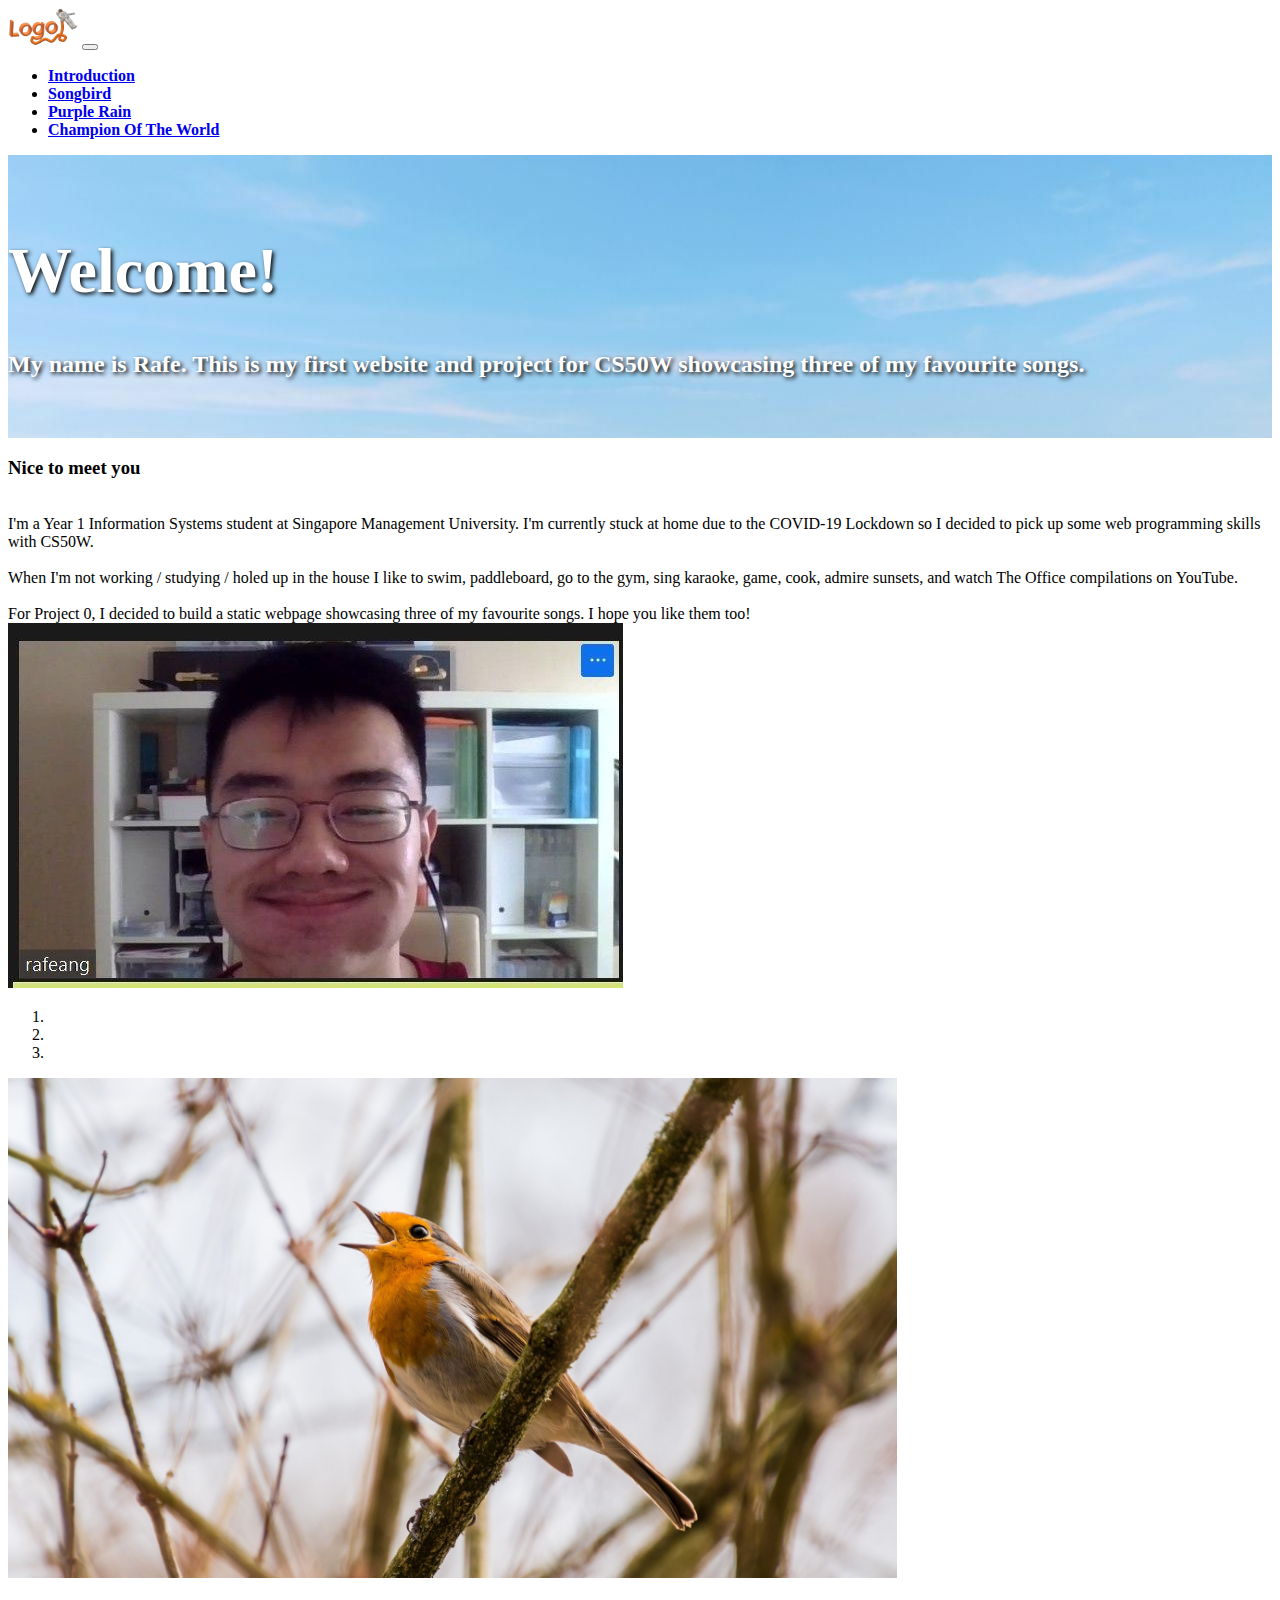
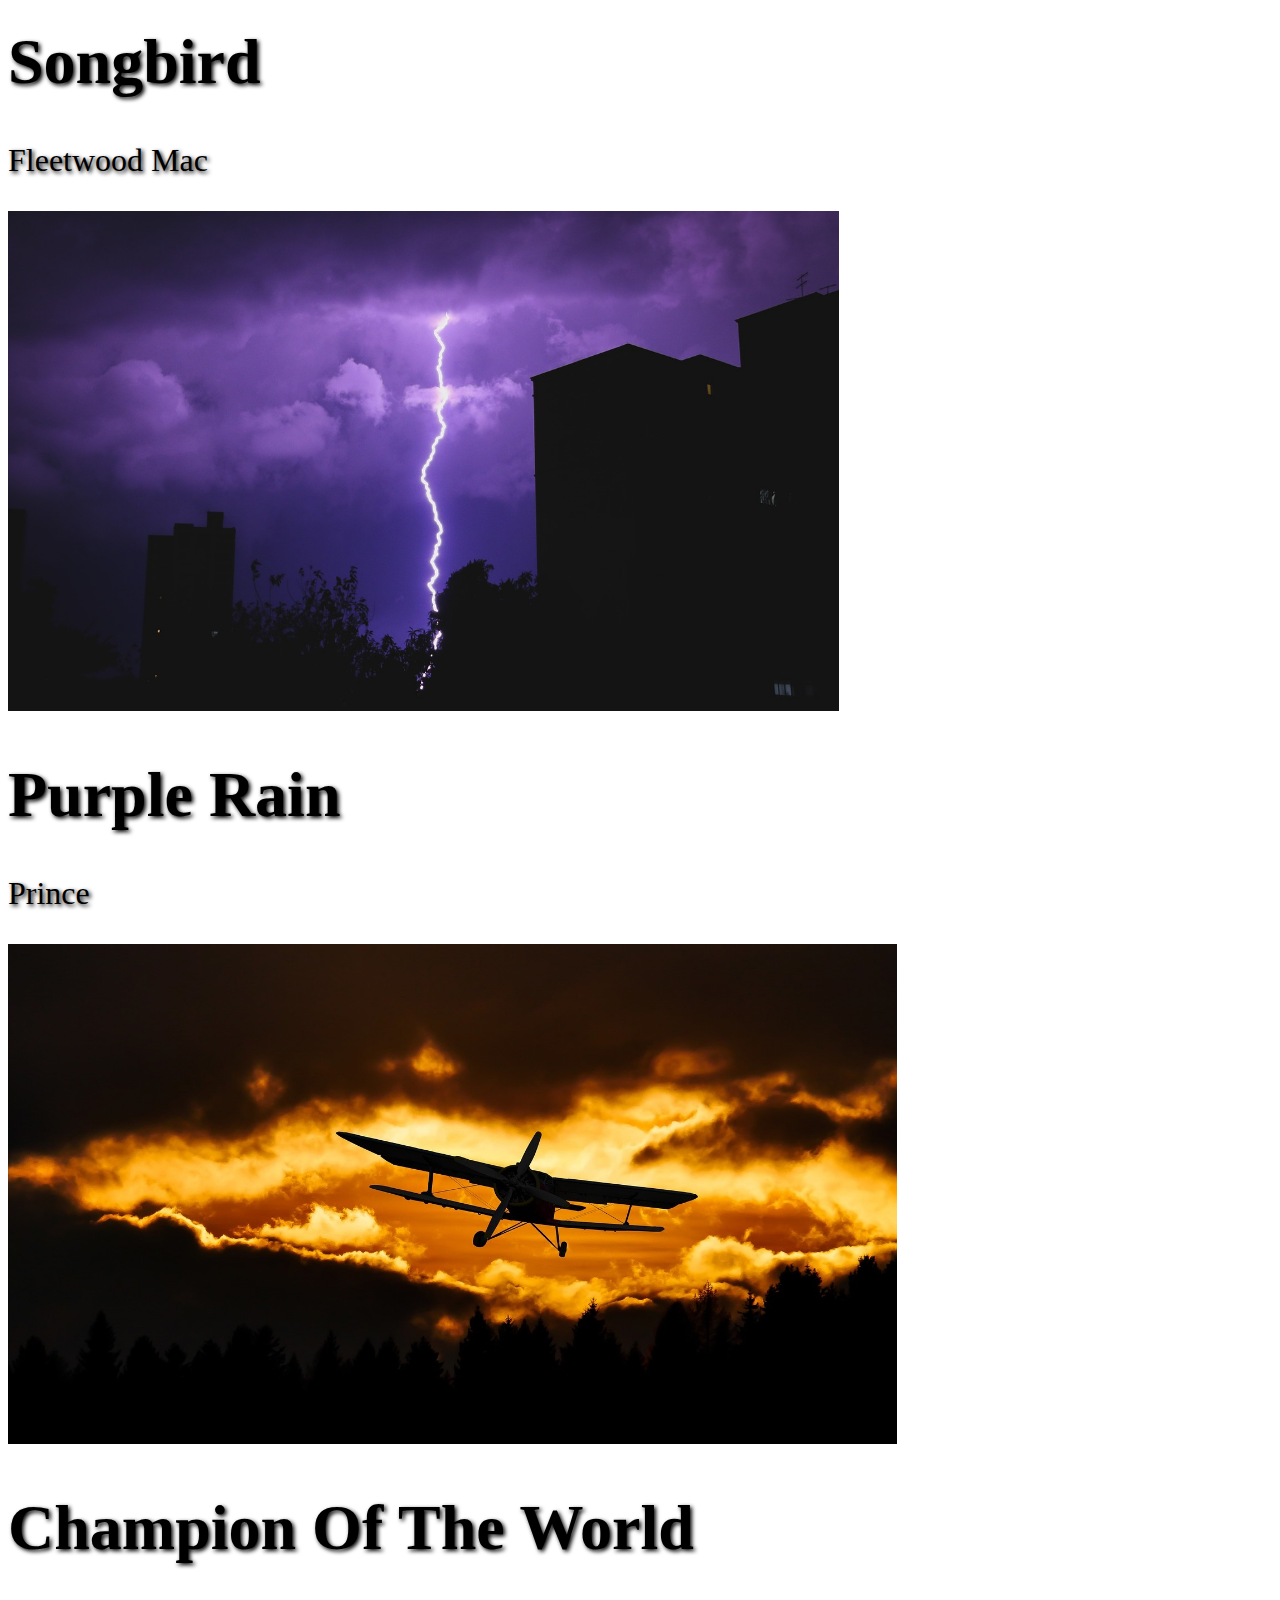
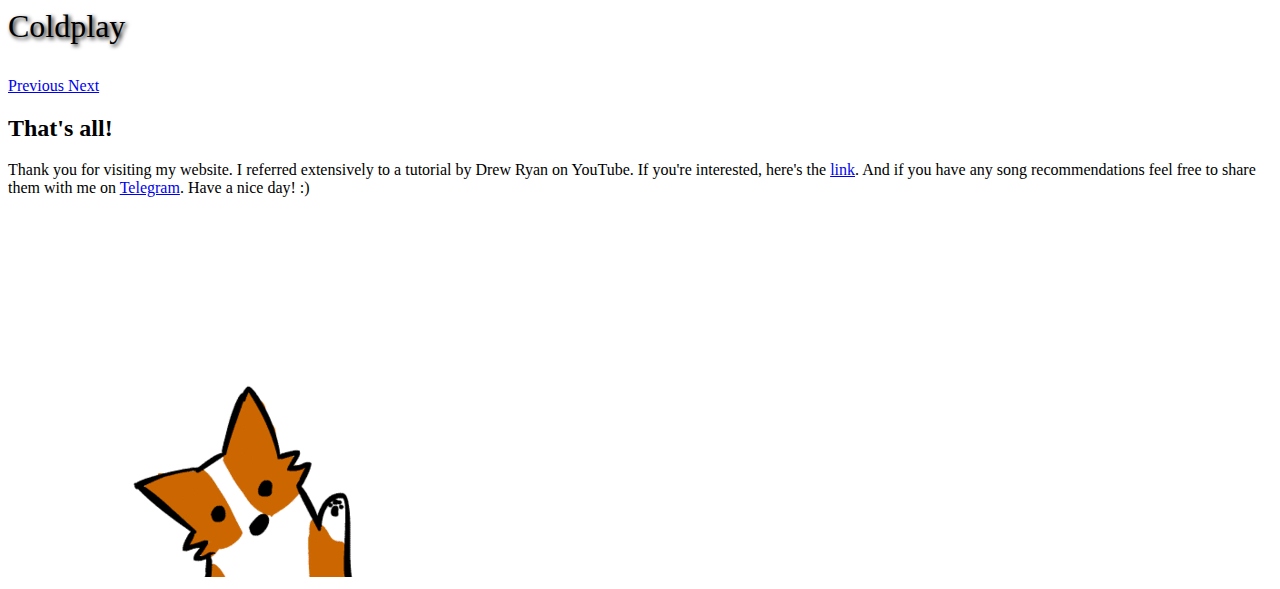
<file: index.html>
<!DOCTYPE html>
<html>
    <head>
        <title>My Favourite Songs</title>
        <link rel="stylesheet" href="https://stackpath.bootstrapcdn.com/bootstrap/4.1.1/css/bootstrap.min.css" integrity="sha384-WskhaSGFgHYWDcbwN70/dfYBj47jz9qbsMId/iRN3ewGhXQFZCSftd1LZCfmhktB" crossorigin="anonymous">
        <link rel="stylesheet" href="style.css">
        <meta name = "viewport" content = "width-device-width, initial-scale =1">
        <script src="https://code.jquery.com/jquery-3.2.1.slim.min.js" integrity="sha384-KJ3o2DKtIkvYIK3UENzmM7KCkRr/rE9/Qpg6aAZGJwFDMVNA/GpGFF93hXpG5KkN" crossorigin="anonymous"></script>
        <script src="https://cdnjs.cloudflare.com/ajax/libs/popper.js/1.12.9/umd/popper.min.js" integrity="sha384-ApNbgh9B+Y1QKtv3Rn7W3mgPxhU9K/ScQsAP7hUibX39j7fakFPskvXusvfa0b4Q" crossorigin="anonymous"></script>
        <script src="https://maxcdn.bootstrapcdn.com/bootstrap/4.0.0/js/bootstrap.min.js" integrity="sha384-JZR6Spejh4U02d8jOt6vLEHfe/JQGiRRSQQxSfFWpi1MquVdAyjUar5+76PVCmYl" crossorigin="anonymous"></script>

    </head>
    <body>
        <!--navbar-->
        <nav class = "navbar navbar-expand-md bg-dark navbar-dark sticky-top">
            <div class = "container-fluid">
                <a class ="navbar-brand" href = "#"><img src = "images/logo.png" width = "70"></a>
                <button class = "navbar-toggler" type = "button" data-toggle ="collapse" data-target="#navbarResponsive">
                    <span class ="navbar-toggler-icon"></span>
                </button>
                <div class = "collapse navbar-collapse" id = "navbarResponsive">
                    <ul class = "navbar-nav ml-auto">
                        <li class = "nav-item active">
                            <a class = "nav-link" href = '#'>Introduction</a>
                        </li>
                        <li class = "nav-item">
                            <a class = "nav-link" href = 'sb.html'>Songbird</a>
                        </li>
                        <li class = "nav-item">
                            <a class = "nav-link" href = 'pr.html'>Purple Rain</a>
                        </li>
                        <li class = "nav-item">
                            <a class = "nav-link" href = 'cotw.html'>Champion Of The World</a>
                        </li>
                    </ul>
                </div>
            </div>
        </nav>

        <!--top banner-->
        <div class = "top-banner">
            <div class="jumbotron index-jumbo">
                <br><br>
                <h1 class="welcome">Welcome!</h1>
                <p class="title-sub">My name is Rafe. This is my first website and project for CS50W showcasing three of my favourite songs.</p>
                <br><br>
            </div>
        </div>

        <!--intro-->
        <div class = "container-fluid">
            <div class = "row"></div>
            <div class = "row text-center m-5">
                <div class = "col-sm-12 col-md-6 px-5 mb-3 pb-3">
                    <h3>Nice to meet you</h3><br>
                    I'm a Year 1 Information Systems student at Singapore Management University. I'm currently stuck at home due to the COVID-19 Lockdown
                    so I decided to pick up some web programming skills with CS50W. <br><br>When I'm not working / studying / holed up in the house
                    I like to swim, paddleboard, go to the gym, sing karaoke, game, cook, admire sunsets, and watch The Office compilations on YouTube.
                    <br><br>For Project 0, I decided to build a static webpage showcasing three of my favourite songs. 
                    I hope you like them too!
                </div>
                <div class = "col-sm-12 col-md-6 mb-3 p-3 align-items-center">
                    <img src = "images/face.jpg" class = "img-fluid rounded">
                </div>
                <div class = "row"></div>
            </div>
        </div> 

        <!--carousell-->
        <div id="carouselExampleIndicators" class="carousel slide" data-ride="carousel">
            <ol class="carousel-indicators">
                <li data-target="#carouselExampleIndicators" data-slide-to="0" class="active"></li>
                <li data-target="#carouselExampleIndicators" data-slide-to="1"></li>
                <li data-target="#carouselExampleIndicators" data-slide-to="2"></li>
            </ol>
            <div class="carousel-inner">
                <div class="carousel-item active">
                    <a href = "sb.html">
                        <img class="d-block w-100" src="images/sbbanner.jpg" alt="Songbird">
                    </a>
                    <div class="carousel-caption d-none d-md-block">
                        <h1>Songbird</h1>
                        <p>Fleetwood Mac</p>
                    </div>
                </div>
                <div class="carousel-item">
                    <a href = "pr.html">
                        <img class="d-block w-100" src="images/prbanner.jpg" alt="Purple Rain">
                    </a>
                    <div class="carousel-caption d-none d-md-block">
                        <h1>Purple Rain</h1>
                        <p>Prince</p>
                    </div>
                </div>
                <div class="carousel-item">
                    <a href = "cotw.html">
                        <img class="d-block w-100" src="images/champbanner.jpg" alt="Champion Of The World">
                    </a>
                    <div class="carousel-caption d-none d-md-block">
                        <h1>Champion Of The World</h1>
                        <p>Coldplay</p>
                    </div>
                </div>
            </div>
            <a class="carousel-control-prev" href="#carouselExampleIndicators" role="button" data-slide="prev">
                <span class="carousel-control-prev-icon" aria-hidden="true"></span>
                <span class="sr-only">Previous</span>
            </a>
            <a class="carousel-control-next" href="#carouselExampleIndicators" role="button" data-slide="next">
                <span class="carousel-control-next-icon" aria-hidden="true"></span>
                <span class="sr-only">Next</span>
            </a>
        </div>

        <!--that's all-->
        <div class = "container-fluid">
            <div class = "row m-5">
                <div class = "col-sm-12 col-md-6 p-3">
                    <h2>That's all!</h2>
                    <p>Thank you for visiting my website. I referred extensively to a tutorial by Drew Ryan on YouTube.
                        If you're interested, here's the <a href = "https://www.youtube.com/watch?v=9cKsq14Kfsw">link</a>. 
                        And if you have any song recommendations feel free to share them with me on
                        <a class = "telegram" href = "https://t.me/rafe_ang">Telegram</a>. Have a nice day! :)</p>                    
                </div>
                <div class = "col-sm-0 col-md-1"></div>
                <div class = "col-sm-12 col-md-5">
                    <img id = "doggo" src = "images/bye.gif" class = "img-fluid">
                </div>
            </div>
        </div>
    </body>
</html>
</file>
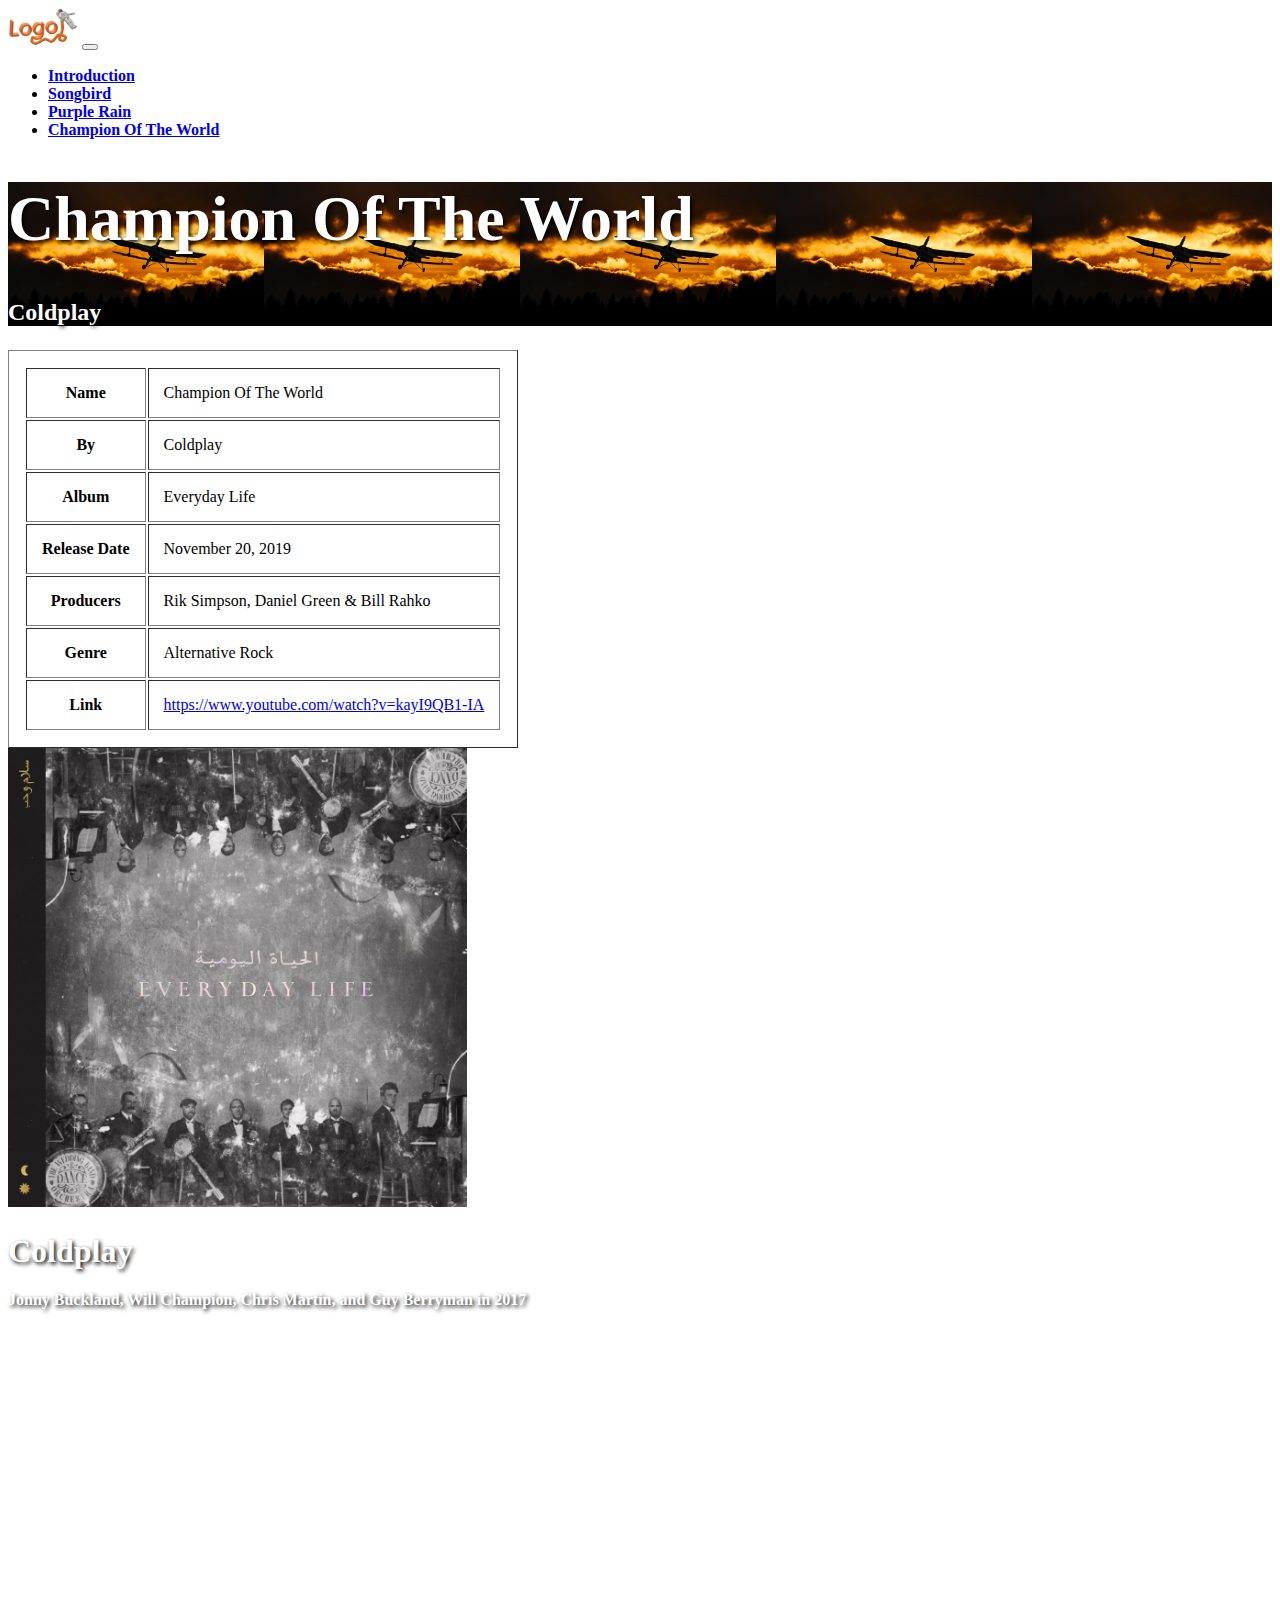
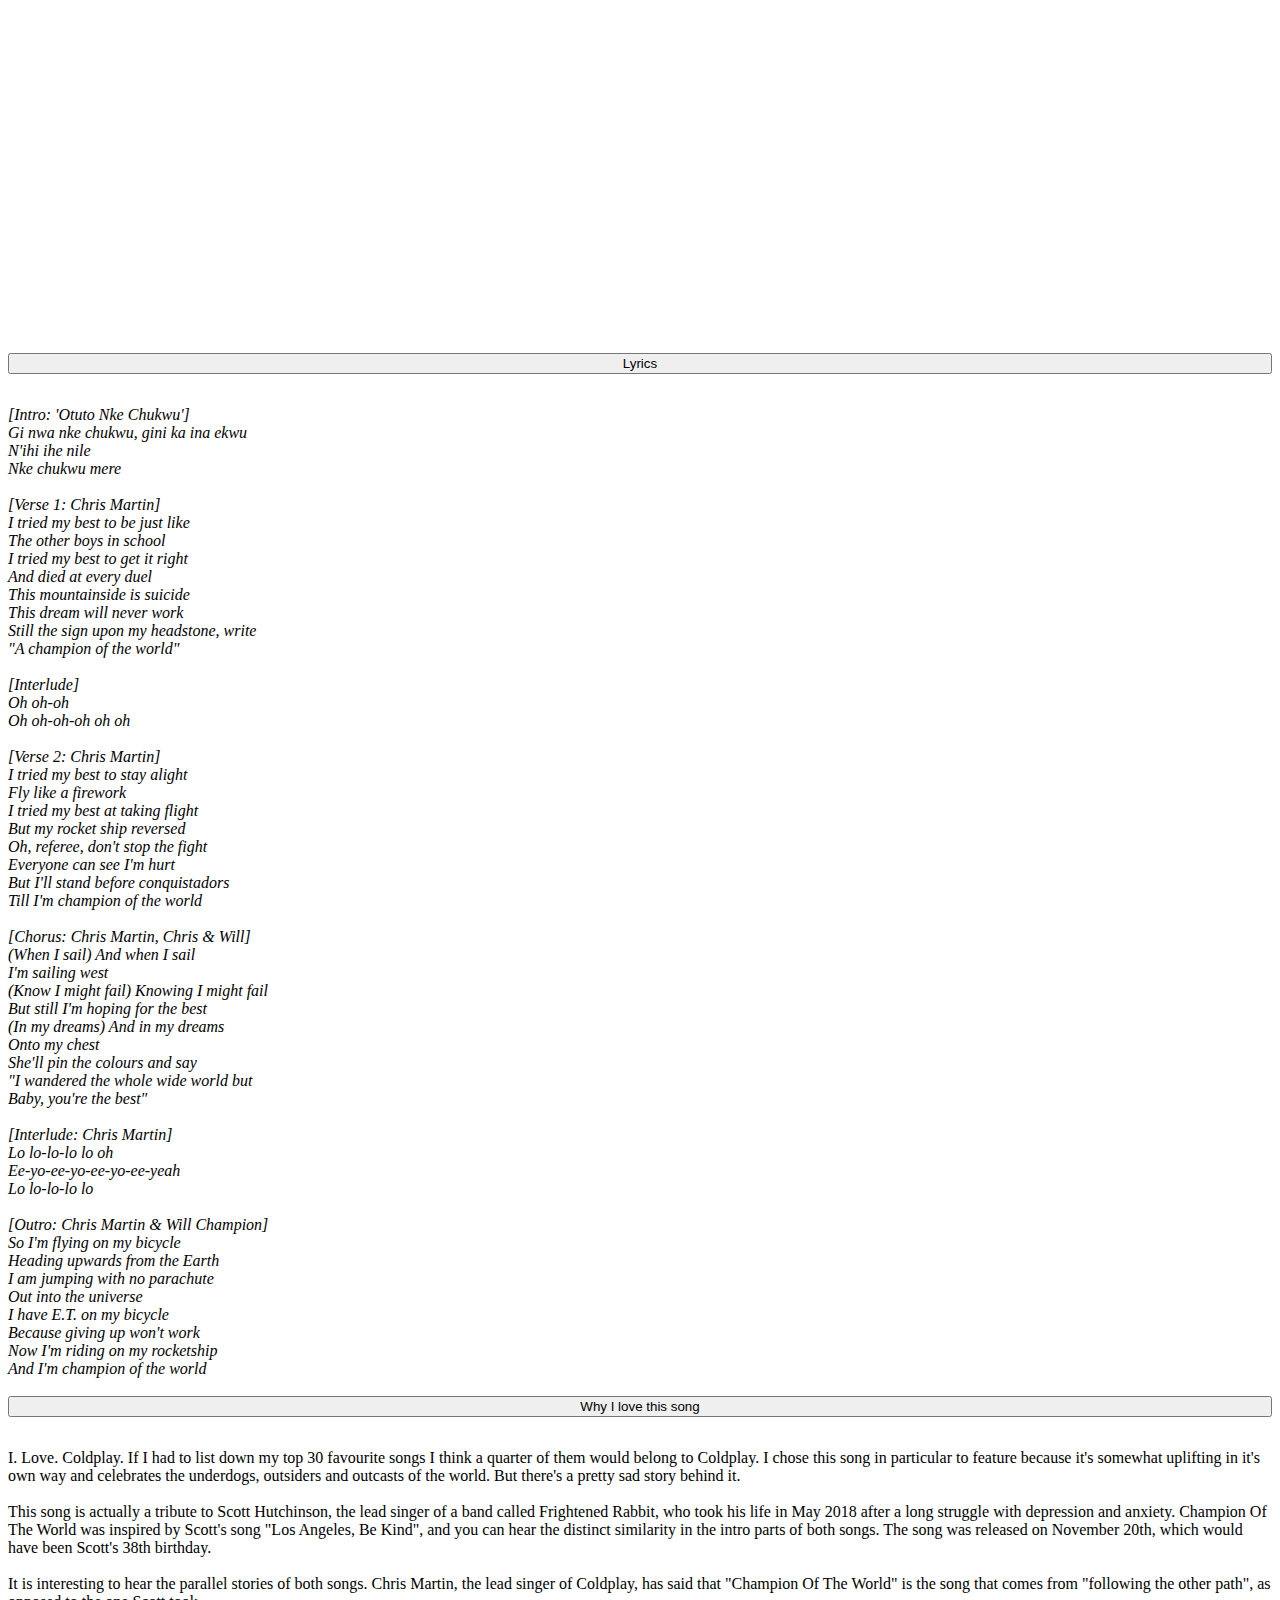
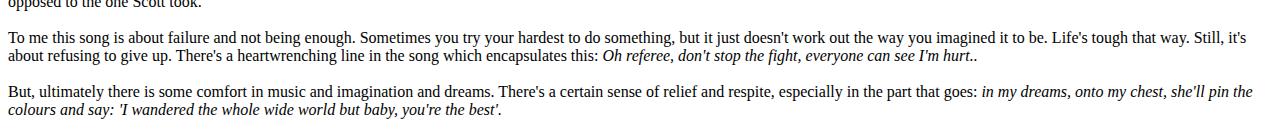
<file: cotw.html>
<!DOCTYPE html>
<html>
    <head>
        <title>Champion Of The World by Coldplay</title>
        <link rel="stylesheet" href="https://stackpath.bootstrapcdn.com/bootstrap/4.1.1/css/bootstrap.min.css" integrity="sha384-WskhaSGFgHYWDcbwN70/dfYBj47jz9qbsMId/iRN3ewGhXQFZCSftd1LZCfmhktB" crossorigin="anonymous">
        <link rel="stylesheet" href="style.css">
        <meta name = "viewport" content = "width-device-width, initial-scale =1">
        <script src="https://code.jquery.com/jquery-3.2.1.slim.min.js" integrity="sha384-KJ3o2DKtIkvYIK3UENzmM7KCkRr/rE9/Qpg6aAZGJwFDMVNA/GpGFF93hXpG5KkN" crossorigin="anonymous"></script>
        <script src="https://cdnjs.cloudflare.com/ajax/libs/popper.js/1.12.9/umd/popper.min.js" integrity="sha384-ApNbgh9B+Y1QKtv3Rn7W3mgPxhU9K/ScQsAP7hUibX39j7fakFPskvXusvfa0b4Q" crossorigin="anonymous"></script>
        <script src="https://maxcdn.bootstrapcdn.com/bootstrap/4.0.0/js/bootstrap.min.js" integrity="sha384-JZR6Spejh4U02d8jOt6vLEHfe/JQGiRRSQQxSfFWpi1MquVdAyjUar5+76PVCmYl" crossorigin="anonymous"></script>
    </head>
    <body>
        <!--navbar-->
        <nav class = "navbar navbar-expand-md bg-dark navbar-dark sticky-top">
            <div class = "container-fluid">
                <a class ="navbar-brand" href = "index.html"><img src = "images/logo.png" width = "70"></a>
                <button class = "navbar-toggler" type = "button" data-toggle ="collapse" data-target="#navbarResponsive">
                    <span class ="navbar-toggler-icon"></span>
                </button>
                <div class = "collapse navbar-collapse" id = "navbarResponsive">
                    <ul class = "navbar-nav ml-auto">
                        <li class = "nav-item">
                            <a class = "nav-link" href ='index.html'>Introduction</a>
                        </li>
                        <li class = "nav-item">
                            <a class = "nav-link" href = 'sb.html'>Songbird</a>
                        </li>
                        <li class = "nav-item">
                            <a class = "nav-link" href = 'pr.html'>Purple Rain</a>
                        </li>
                        <li class = "nav-item active">
                            <a class = "nav-link" href = '#'>Champion Of The World</a>
                        </li>
                    </ul>
                </div>
            </div>
        </nav>

        <!--top banner-->
        <div class = "top-banner">
            <div class="jumbotron cotw-jumbo">
                <h1 class="welcome">Champion Of The World</h1>
                <p class="title-sub">Coldplay</p>
            </div>
        </div>

        <!--info and album art-->
        <div class = "container">
            <div class = "row m-3">
                <div class = "col-sm-12 col-md-6 p-3">
                    <table border = "1">
                        <tr>
                            <th>Name</th>
                            <td>Champion Of The World</td>
                        </tr>
                        <tr>
                            <th>By</th>
                            <td>Coldplay</td>
                        </tr>
                        <tr>
                            <th>Album</th>
                            <td>Everyday Life</td>
                        </tr>
                        <tr>
                            <th>Release Date</th>
                            <td>November 20, 2019</td>
                        </tr>
                        <tr>
                            <th>Producers</th>
                            <td>Rik Simpson, Daniel Green & Bill Rahko</td>
                        </tr>
                        <tr>
                            <th>Genre</th>
                            <td>Alternative Rock</td>
                        </tr>
                        <tr>
                            <th>Link</th>
                            <td><a href = "https://www.youtube.com/watch?v=kayI9QB1-IA">https://www.youtube.com/watch?v=kayI9QB1-IA</a></td>
                        </tr>
                    </table>
                </div>
                <div class = "col-sm-0 col-md-1"></div>
                <div class = "col-sm-12 col-md-5 p-3">
                    <img class = "resize3 rounded mx-auto d-block" src = "images/champion.jpg">
                </div>
            </div>
        </div>

        <div class ="my-5"></div>
        <!--fixed image-->
        <div class = "d-flex feature justify-content-center align-items-center" id = "fixed_coldplay">
            <div class = "container-fluid">
                <h1 class = "text-light text-center">Coldplay</h1>
                <h4 class = "text-light text-center">Jonny Buckland, Will Champion, Chris Martin, and Guy Berryman in 2017</h4>
            </div>
        </div>
        
        <div class = "my-5"></div>
        <!--lyrics dropdown-->
        <button class ="lyrics-button btn btn-outline-primary btn-lg" data-toggle="collapse" data-target="#lyrics">Lyrics</button>
        <div id = "lyrics" class = "collapse">
            <div class = "container-fluid">
                <div class = "row text-center">
                    <div class = "col-12">
                        <i>[Intro: 'Otuto Nke Chukwu']<br>
                            Gi nwa nke chukwu, gini ka ina ekwu<br>
                            N'ihi ihe nile<br>
                            Nke chukwu mere<br>
                            <br>
                            [Verse 1: Chris Martin]<br>
                            I tried my best to be just like<br>
                            The other boys in school<br>
                            I tried my best to get it right<br>
                            And died at every duel<br>
                            This mountainside is suicide<br>
                            This dream will never work<br>
                            Still the sign upon my headstone, write<br>
                            "A champion of the world"<br>
                            <br>
                            [Interlude]<br>
                            Oh oh-oh<br>
                            Oh oh-oh-oh oh oh<br>
                            <br>
                            [Verse 2: Chris Martin]<br>
                            I tried my best to stay alight<br>
                            Fly like a firework<br>
                            I tried my best at taking flight<br>
                            But my rocket ship reversed<br>
                            Oh, referee, don't stop the fight<br>
                            Everyone can see I'm hurt<br>
                            But I'll stand before conquistadors<br>
                            Till I'm champion of the world<br>
                            <br>
                            [Chorus: Chris Martin, Chris & Will]<br>
                            (When I sail) And when I sail<br>
                            I'm sailing west<br>
                            (Know I might fail) Knowing I might fail<br>
                            But still I'm hoping for the best<br>
                            (In my dreams) And in my dreams<br>
                            Onto my chest<br>
                            She'll pin the colours and say<br>
                            "I wandered the whole wide world but<br>
                            Baby, you're the best"<br>
                            <br>
                            [Interlude: Chris Martin]<br>
                            Lo lo-lo-lo lo oh<br>
                            Ee-yo-ee-yo-ee-yo-ee-yeah<br>
                            Lo lo-lo-lo lo<br>
                            <br>
                            [Outro: Chris Martin & Will Champion]<br>
                            So I'm flying on my bicycle<br>
                            Heading upwards from the Earth<br>
                            I am jumping with no parachute<br>
                            Out into the universe<br>
                            I have E.T. on my bicycle<br>
                            Because giving up won't work<br>
                            Now I'm riding on my rocketship<br>
                            And I'm champion of the world<br><br></i>
                    </div>
                </div>
            </div>
        </div>

        <div class = "my-4"></div>
        <!--write-up dropdown-->
        <button class ="lyrics-button btn btn-outline-primary btn-lg" data-toggle="collapse" data-target="#writeup">Why I love this song</button>
        <div id = "writeup" class = "collapse">
            <div class = "container">
                <div class = "row">
                    <div class = "col-12 p-3 px-5">
                        I. Love. Coldplay. If I had to list down my top 30 favourite songs I think a quarter of them would belong to Coldplay.
                        I chose this song in particular to feature because it's somewhat uplifting in it's own way and celebrates the underdogs,
                        outsiders and outcasts of the world. But there's a pretty sad story behind it.
                        <br><br>
                        This song is actually a tribute to Scott Hutchinson, the lead singer of a band called Frightened Rabbit,
                        who took his life in May 2018 after a long struggle with depression and anxiety. Champion Of The World
                        was inspired by Scott's song "Los Angeles, Be Kind", and you can hear the distinct similarity in the
                        intro parts of both songs. The song was released on November 20th, which would have been Scott's 38th birthday.
                        <br><br>
                        It is interesting to hear the parallel stories of both songs. Chris Martin, the lead singer
                        of Coldplay, has said that "Champion Of The World" is the song that comes from "following the other path",
                        as opposed to the one Scott took. 
                        <br><br>
                        To me this song is about failure and not being enough. Sometimes you try your hardest to do something,
                        but it just doesn't work out the way you imagined it to be. Life's tough that way. Still, it's about refusing to give up.
                        There's a heartwrenching line in the song which encapsulates this: <i>Oh referee, don't stop the fight, everyone can see I'm hurt..</i>
                        <br><br>
                        But, ultimately there is some comfort in music and imagination and dreams. There's a certain 
                        sense of relief and respite, especially in the part that goes: <i>in my dreams, onto my chest, she'll pin the colours
                        and say: 'I wandered the whole wide world but baby, you're the best'.</i>
                    </div>                    
                </div>
            </div>
        </div>

        <div class = "my-5"></div>
    </body>
</html>
</file>
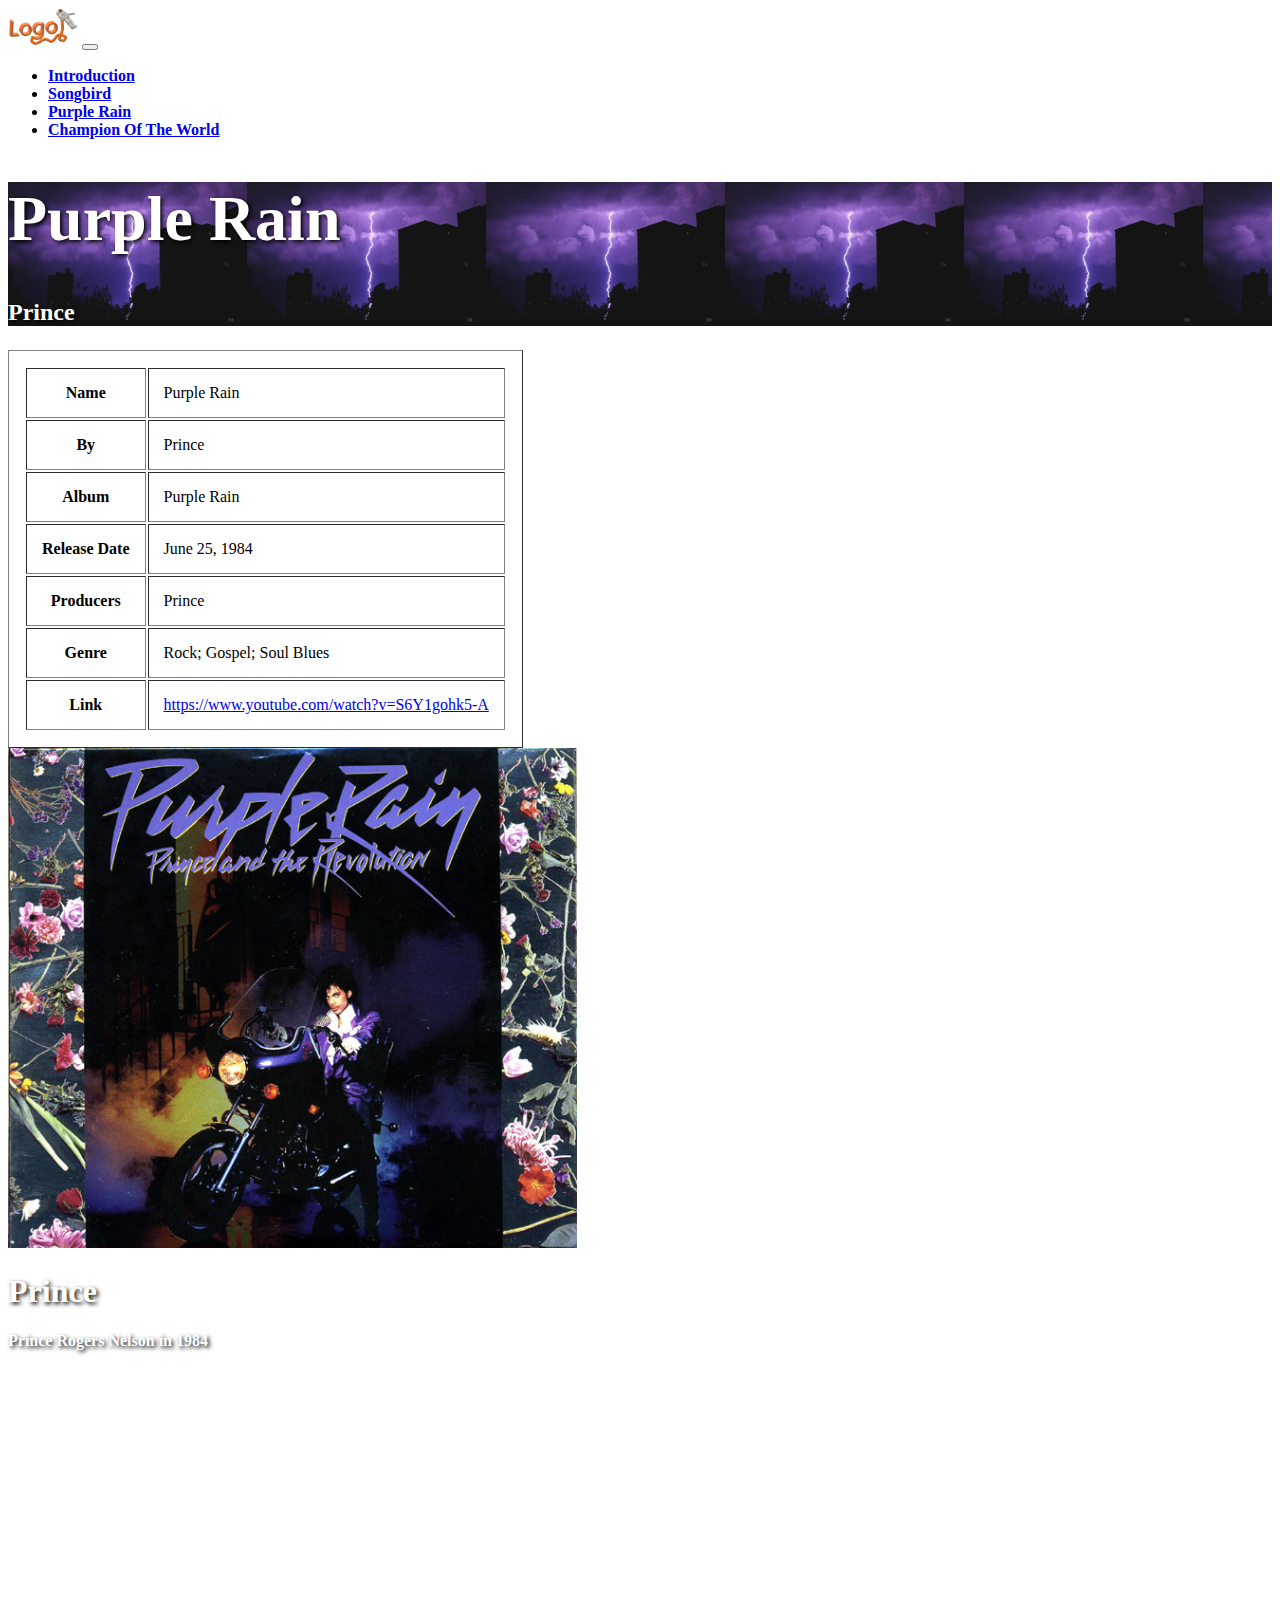
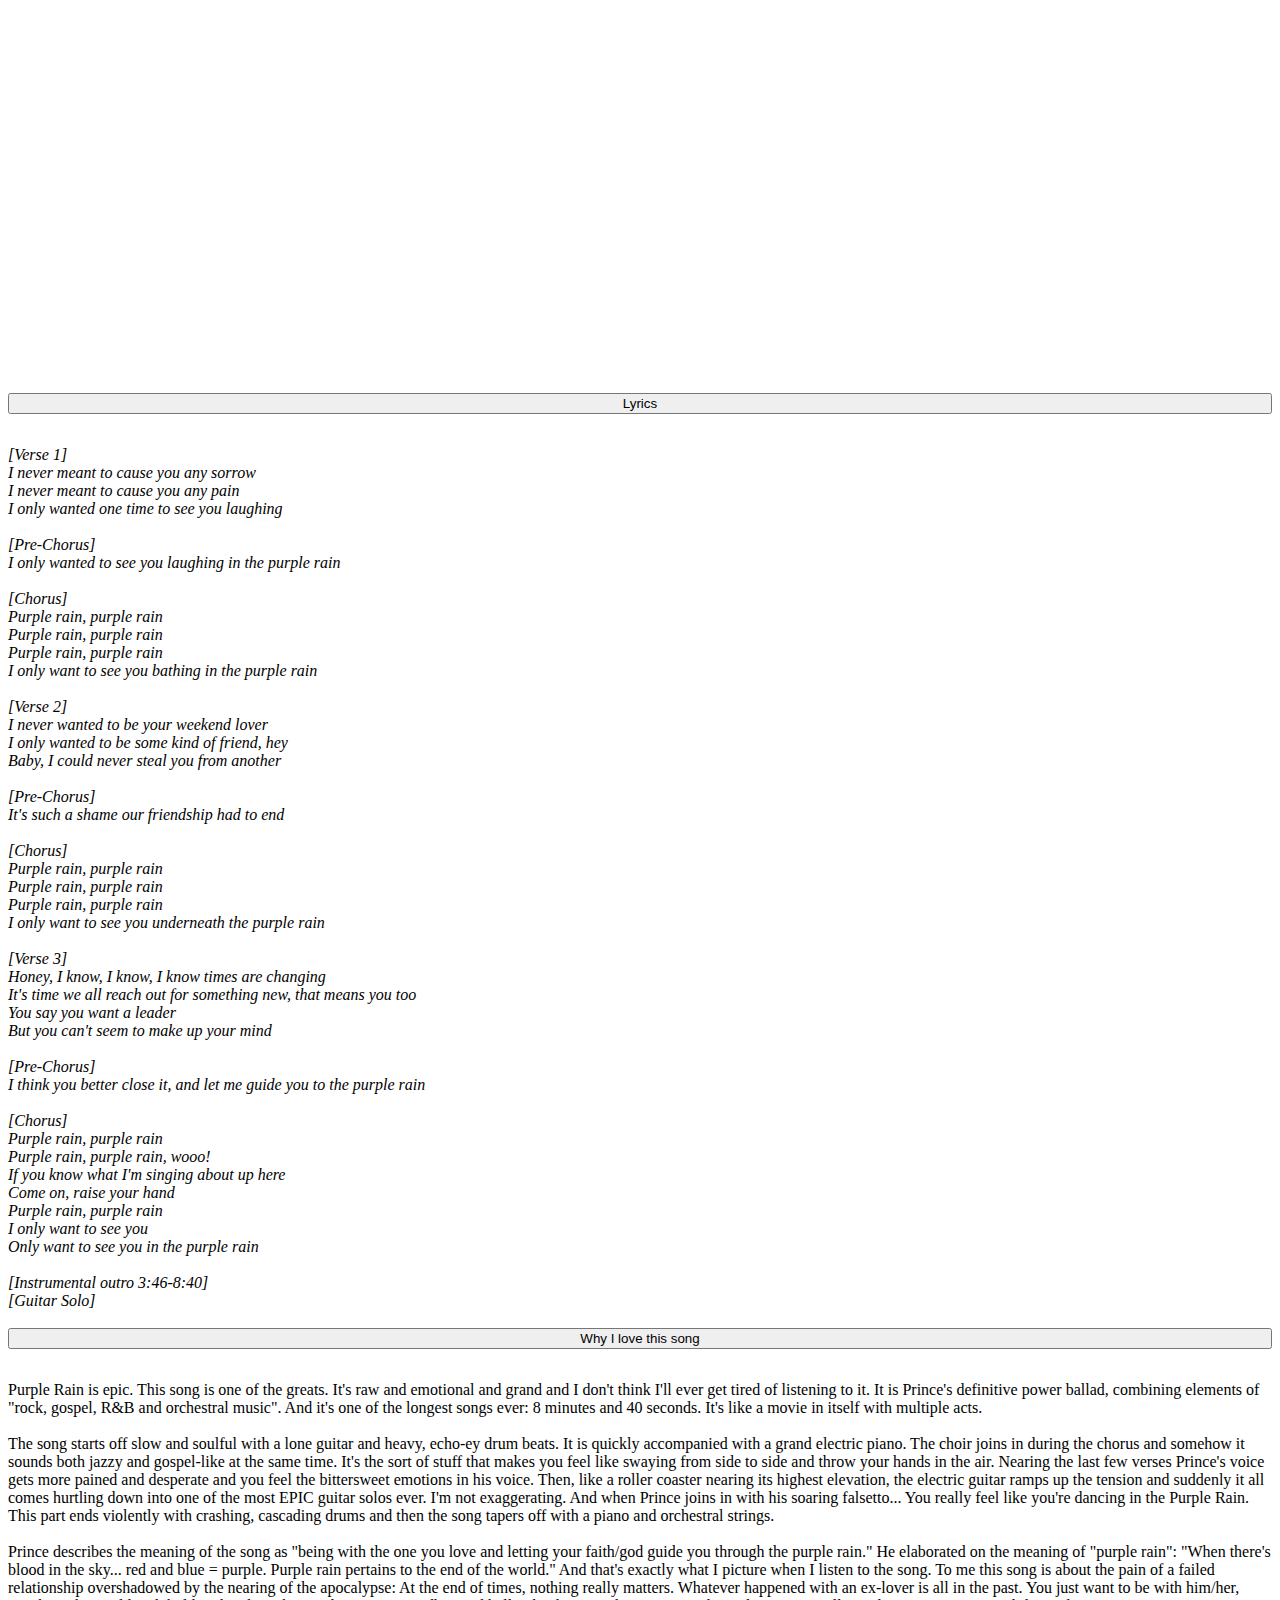
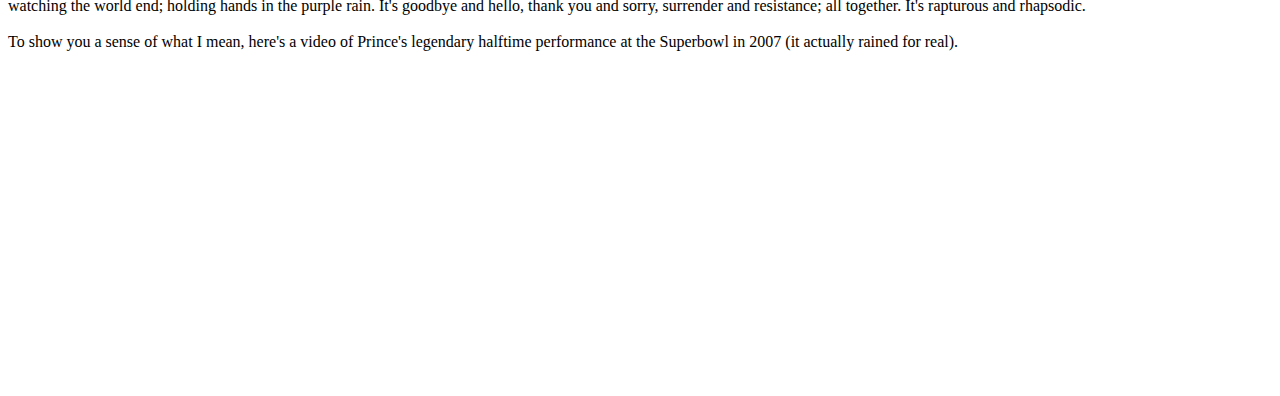
<file: pr.html>
<!DOCTYPE html>
<html>
    <head>
        <title>Purple Rain by Prince</title>
        <link rel="stylesheet" href="https://stackpath.bootstrapcdn.com/bootstrap/4.1.1/css/bootstrap.min.css" integrity="sha384-WskhaSGFgHYWDcbwN70/dfYBj47jz9qbsMId/iRN3ewGhXQFZCSftd1LZCfmhktB" crossorigin="anonymous">
        <link rel="stylesheet" href="style.css">
        <meta name = "viewport" content = "width-device-width, initial-scale =1">
        <script src="https://code.jquery.com/jquery-3.2.1.slim.min.js" integrity="sha384-KJ3o2DKtIkvYIK3UENzmM7KCkRr/rE9/Qpg6aAZGJwFDMVNA/GpGFF93hXpG5KkN" crossorigin="anonymous"></script>
        <script src="https://cdnjs.cloudflare.com/ajax/libs/popper.js/1.12.9/umd/popper.min.js" integrity="sha384-ApNbgh9B+Y1QKtv3Rn7W3mgPxhU9K/ScQsAP7hUibX39j7fakFPskvXusvfa0b4Q" crossorigin="anonymous"></script>
        <script src="https://maxcdn.bootstrapcdn.com/bootstrap/4.0.0/js/bootstrap.min.js" integrity="sha384-JZR6Spejh4U02d8jOt6vLEHfe/JQGiRRSQQxSfFWpi1MquVdAyjUar5+76PVCmYl" crossorigin="anonymous"></script>
    </head>
    <body>
        <!--navbar-->
        <nav class = "navbar navbar-expand-md bg-dark navbar-dark sticky-top">
            <div class = "container-fluid">
                <a class ="navbar-brand" href = "index.html"><img src = "images/logo.png" width = "70"></a>
                <button class = "navbar-toggler" type = "button" data-toggle ="collapse" data-target="#navbarResponsive">
                    <span class ="navbar-toggler-icon"></span>
                </button>
                <div class = "collapse navbar-collapse" id = "navbarResponsive">
                    <ul class = "navbar-nav ml-auto">
                        <li class = "nav-item">
                            <a class = "nav-link" href ='index.html'>Introduction</a>
                        </li>
                        <li class = "nav-item">
                            <a class = "nav-link" href = 'sb.html'>Songbird</a>
                        </li>
                        <li class = "nav-item active">
                            <a class = "nav-link" href = '#'>Purple Rain</a>
                        </li>
                        <li class = "nav-item">
                            <a class = "nav-link" href = 'cotw.html'>Champion Of The World</a>
                        </li>
                    </ul>
                </div>
            </div>
        </nav>

        <!--top banner-->
        <div class = "top-banner">
            <div class="jumbotron pr-jumbo">
                <h1 class="welcome">Purple Rain</h1>
                <p class="title-sub">Prince</p>
            </div>
        </div>

        <!--info and album art-->
        <div class = "container">
            <div class = "row m-3">
                <div class = "col-sm-12 col-md-6 p-3">
                    <table border = "1">
                        <tr>
                            <th>Name</th>
                            <td>Purple Rain</td>
                        </tr>
                        <tr>
                            <th>By</th>
                            <td>Prince</td>
                        </tr>
                        <tr>
                            <th>Album</th>
                            <td>Purple Rain</td>
                        </tr>
                        <tr>
                            <th>Release Date</th>
                            <td>June 25, 1984</td>
                        </tr>
                        <tr>
                            <th>Producers</th>
                            <td>Prince</td>
                        </tr>
                        <tr>
                            <th>Genre</th>
                            <td>Rock; Gospel; Soul Blues</td>
                        </tr>
                        <tr>
                            <th>Link</th>
                            <td><a href = "https://www.youtube.com/watch?v=S6Y1gohk5-A">https://www.youtube.com/watch?v=S6Y1gohk5-A</a></td>
                        </tr>
                    </table>
                </div>
                <div class = "col-sm-0 col-md-1"></div>
                <div class = "col-sm-12 col-md-5 p-3">
                    <img class = "resize2 rounded mx-auto d-block" src = "images/purplerain.jpg">
                </div>
            </div>
        </div>

        <div class ="my-5"></div>
        <!--fixed image-->
        <div class = "d-flex feature justify-content-center align-items-center" id = "fixed_prince">
            <div class = "container-fluid">
                <h1 class = "text-light text-center">Prince</h1>
                <h4 class = "text-light text-center">Prince Rogers Nelson in 1984</h4>
            </div>
        </div>
        
        <div class = "my-5"></div>
        <!--lyrics dropdown-->
        <button class ="lyrics-button btn btn-outline-primary btn-lg" data-toggle="collapse" data-target="#lyrics">Lyrics</button>
        <div id = "lyrics" class = "collapse">
            <div class = "container-fluid">
                <div class = "row text-center">
                    <div class = "col-12">
                        <i>[Verse 1]<br>
                            I never meant to cause you any sorrow<br>
                            I never meant to cause you any pain<br>
                            I only wanted one time to see you laughing<br>
                            <br>
                            [Pre-Chorus]<br>
                            I only wanted to see you laughing in the purple rain<br>
                            <br>
                            [Chorus]<br>
                            Purple rain, purple rain<br>
                            Purple rain, purple rain<br>
                            Purple rain, purple rain<br>
                            I only want to see you bathing in the purple rain<br>
                            <br>
                            [Verse 2]<br>
                            I never wanted to be your weekend lover<br>
                            I only wanted to be some kind of friend, hey<br>
                            Baby, I could never steal you from another<br>
                            <br>
                            [Pre-Chorus]<br>
                            It's such a shame our friendship had to end<br>
                            <br>
                            [Chorus]<br>
                            Purple rain, purple rain<br>
                            Purple rain, purple rain<br>
                            Purple rain, purple rain<br>
                            I only want to see you underneath the purple rain<br>
                            <br>
                            [Verse 3]<br>
                            Honey, I know, I know, I know times are changing<br>
                            It's time we all reach out for something new, that means you too<br>
                            You say you want a leader<br>
                            But you can't seem to make up your mind<br>
                            <br>
                            [Pre-Chorus]<br>
                            I think you better close it, and let me guide you to the purple rain<br>
                            <br>
                            [Chorus]<br>
                            Purple rain, purple rain<br>
                            Purple rain, purple rain, wooo!<br>
                            If you know what I'm singing about up here<br>
                            Come on, raise your hand<br>
                            Purple rain, purple rain<br>
                            I only want to see you<br>
                            Only want to see you in the purple rain<br>
                            <br>
                            [Instrumental outro 3:46-8:40]<br>
                            [Guitar Solo]<br><br></i>
                    </div>
                </div>
            </div>
        </div>

        <div class = "my-4"></div>
        <!--write-up dropdown-->
        <button class ="lyrics-button btn btn-outline-primary btn-lg" data-toggle="collapse" data-target="#writeup">Why I love this song</button>
        <div id = "writeup" class = "collapse">
            <div class = "container">
                <div class = "row">
                    <div class = "col-12 p-3 px-5">
                        Purple Rain is epic. This song is one of the greats. It's raw and emotional and grand and I don't think I'll ever get tired of listening to it.
                        It is Prince's definitive power ballad, combining elements of "rock, gospel, R&B and orchestral music". 
                        And it's one of the longest songs ever: 8 minutes and 40 seconds. It's like a movie in itself with multiple acts.
                        <br><br>
                        The song starts off slow and soulful with a lone guitar and heavy, echo-ey drum beats. It is quickly accompanied 
                        with a grand electric piano. The choir joins in during the chorus and somehow it sounds both jazzy and gospel-like at the same time.
                        It's the sort of stuff that makes you feel like swaying from side to side and throw your hands in the air. Nearing the last few
                        verses Prince's voice gets more pained and desperate and you feel the bittersweet emotions in his voice. Then, like a roller coaster
                        nearing its highest elevation, the electric guitar ramps up the tension and suddenly it all comes hurtling down into one of the 
                        most EPIC guitar solos ever. I'm not exaggerating. And when Prince joins in with his soaring falsetto... You really feel like you're
                        dancing in the Purple Rain. This part ends violently with crashing, cascading drums and then the song tapers off with a piano and orchestral strings.
                        <br><br>
                        Prince describes the meaning of the song as "being with the one you love and letting your faith/god  
                        guide you through the purple rain." He elaborated on the meaning of "purple rain": "When there's blood
                        in the sky... red and blue = purple. Purple rain pertains to the end of the world." And that's 
                        exactly what I picture when I listen to the song. To me this song is about the pain of a failed relationship
                        overshadowed by the nearing of the apocalypse: At the end of times, nothing really matters. Whatever
                        happened with an ex-lover is all in the past. You just want to be with him/her, watching
                        the world end; holding hands in the purple rain. It's goodbye and hello, thank you and sorry, surrender 
                        and resistance; all together. It's rapturous and rhapsodic.
                        <br><br>
                        To show you a sense of what I mean, here's a video of Prince's legendary halftime performance 
                        at the Superbowl in 2007 (it actually rained for real).  
                        <br><br>
                    </div>
                    <div class = "col-12 align-items-center d-flex justify-content-center text-center">
                        <iframe width="560" height="315" src="https://www.youtube.com/embed/lElCzhjiPX8" frameborder="0" allow="accelerometer; autoplay; encrypted-media; gyroscope; picture-in-picture" allowfullscreen></iframe>
                    </div>                    
                </div>
            </div>
        </div>

        <div class = "my-5"></div>
    </body>
</html>
</file>
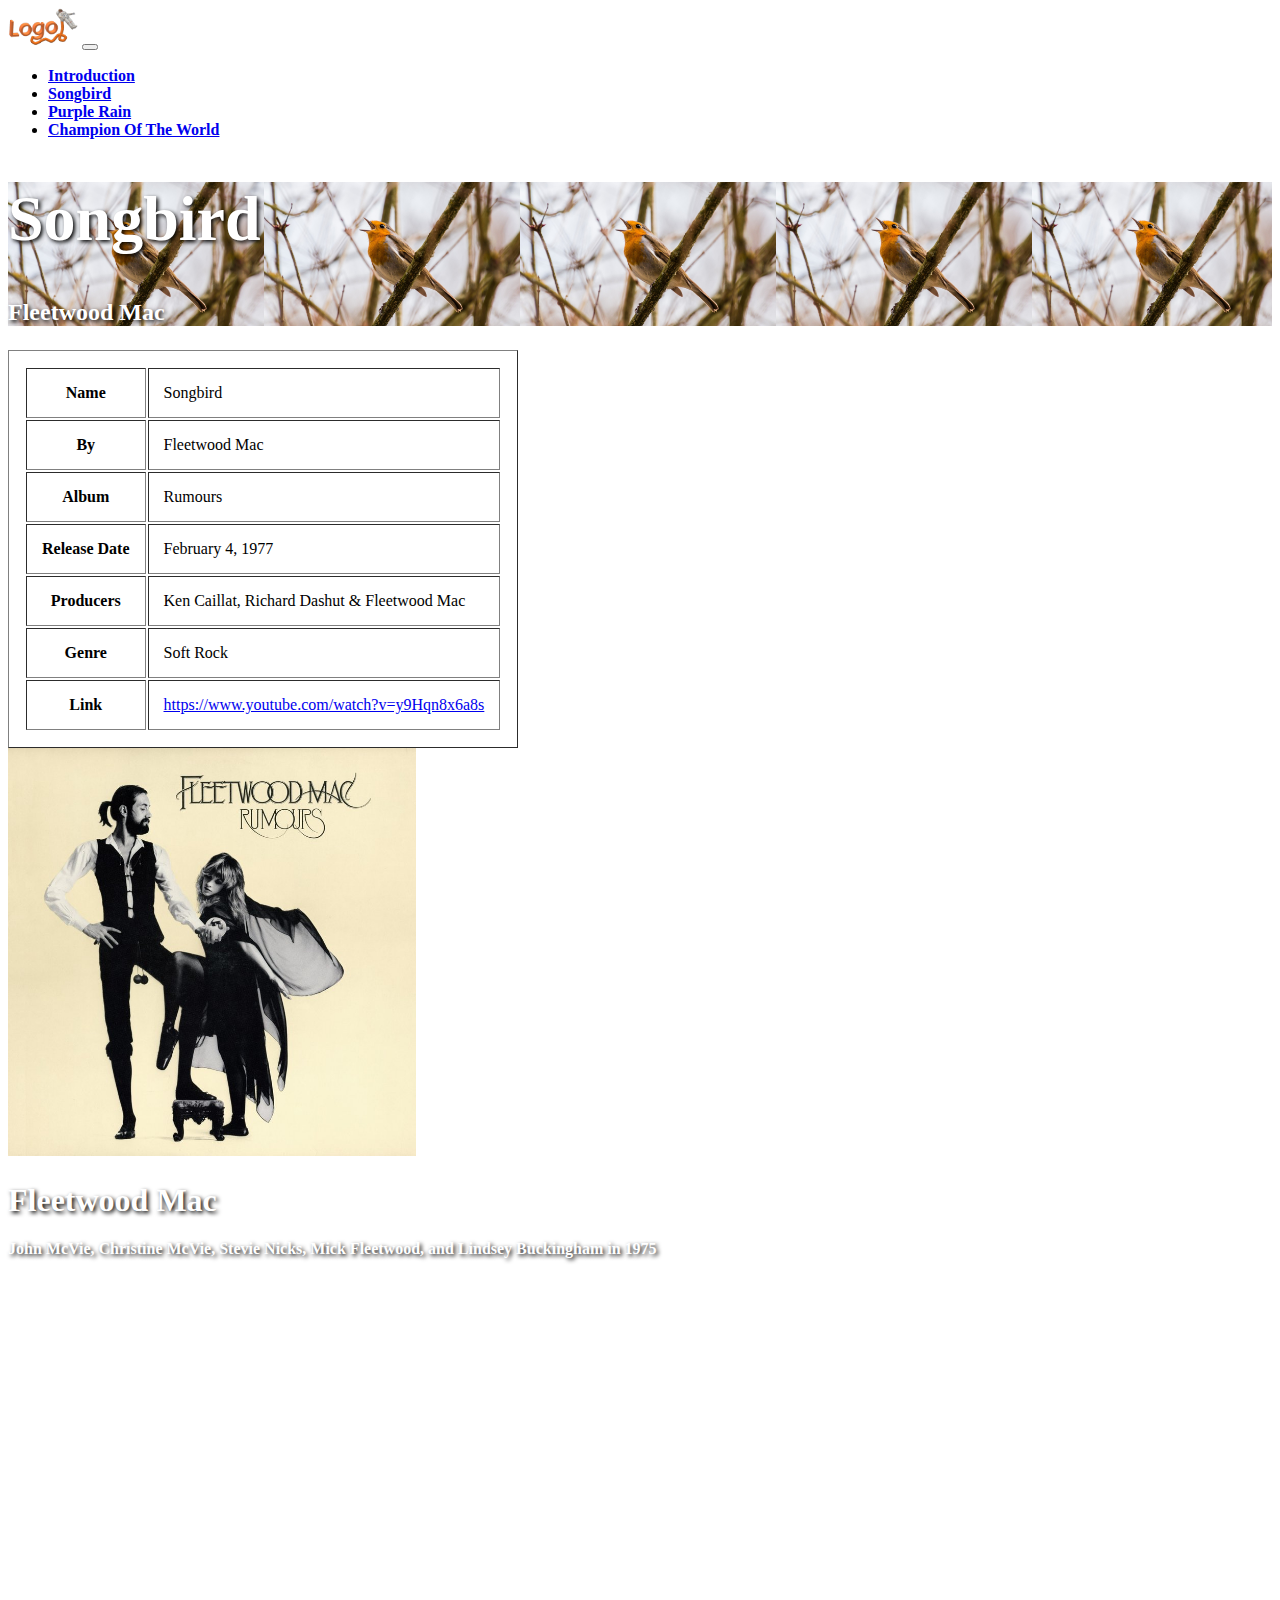
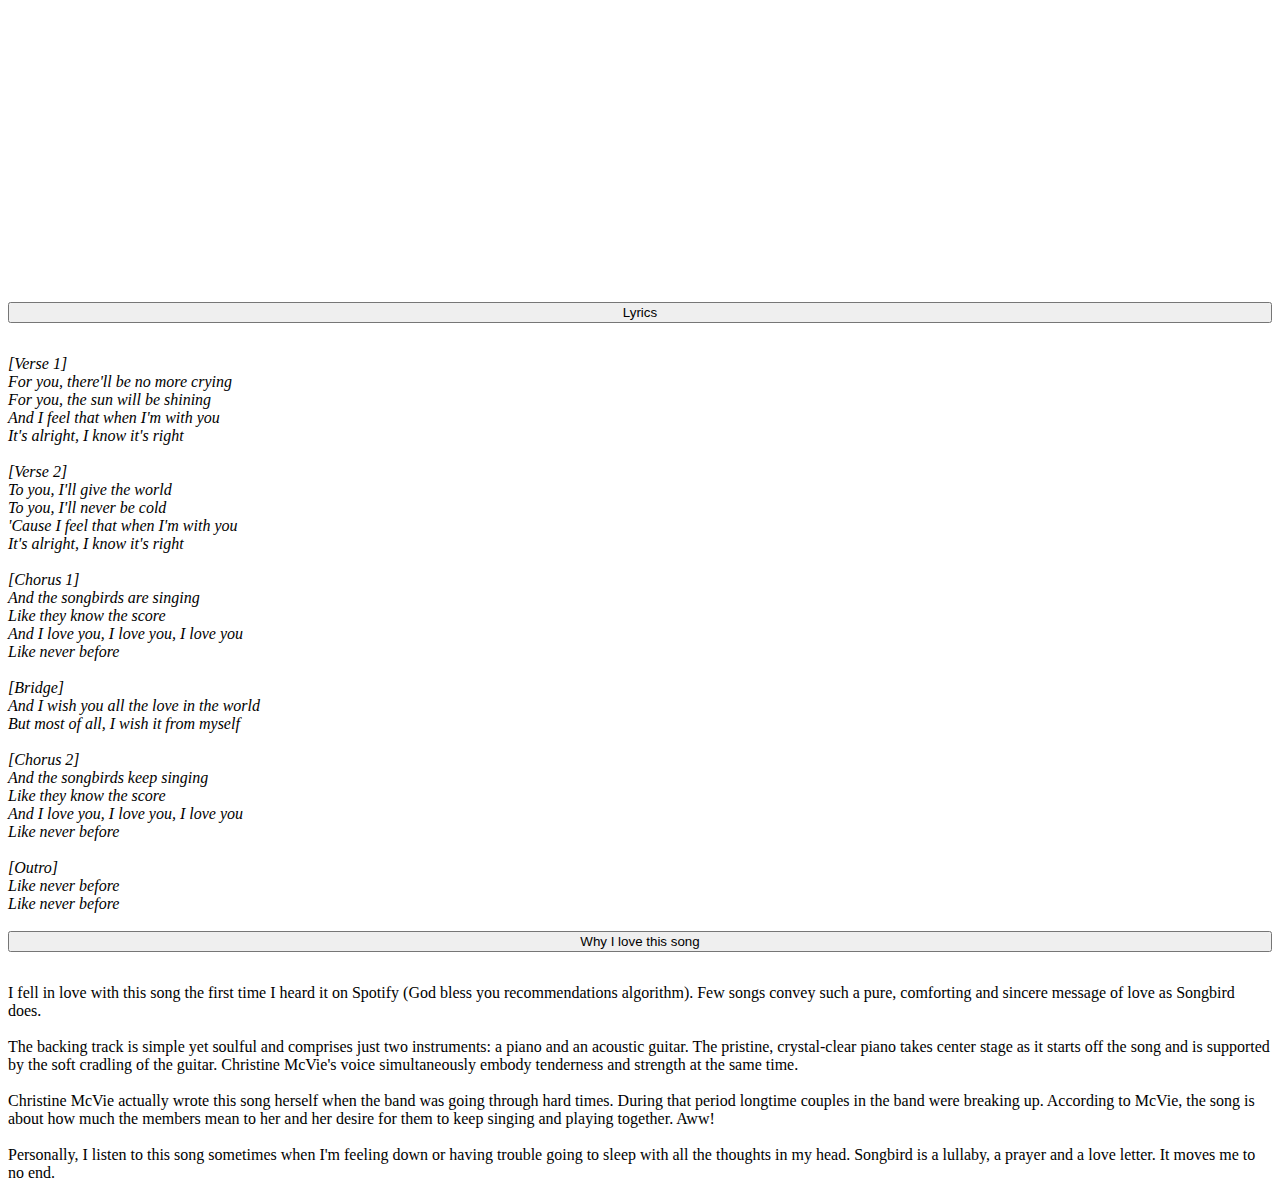
<file: sb.html>
<!DOCTYPE html>
<html>
    <head>
        <title>Songbird by Fleetwood Mac</title>
        <link rel="stylesheet" href="https://stackpath.bootstrapcdn.com/bootstrap/4.1.1/css/bootstrap.min.css" integrity="sha384-WskhaSGFgHYWDcbwN70/dfYBj47jz9qbsMId/iRN3ewGhXQFZCSftd1LZCfmhktB" crossorigin="anonymous">
        <link rel="stylesheet" href="style.css">
        <meta name = "viewport" content = "width-device-width, initial-scale =1">
        <script src="https://code.jquery.com/jquery-3.2.1.slim.min.js" integrity="sha384-KJ3o2DKtIkvYIK3UENzmM7KCkRr/rE9/Qpg6aAZGJwFDMVNA/GpGFF93hXpG5KkN" crossorigin="anonymous"></script>
        <script src="https://cdnjs.cloudflare.com/ajax/libs/popper.js/1.12.9/umd/popper.min.js" integrity="sha384-ApNbgh9B+Y1QKtv3Rn7W3mgPxhU9K/ScQsAP7hUibX39j7fakFPskvXusvfa0b4Q" crossorigin="anonymous"></script>
        <script src="https://maxcdn.bootstrapcdn.com/bootstrap/4.0.0/js/bootstrap.min.js" integrity="sha384-JZR6Spejh4U02d8jOt6vLEHfe/JQGiRRSQQxSfFWpi1MquVdAyjUar5+76PVCmYl" crossorigin="anonymous"></script>
    </head>
    <body>
        <!--navbar-->
        <nav class = "navbar navbar-expand-md bg-dark navbar-dark sticky-top">
            <div class = "container-fluid">
                <a class ="navbar-brand" href = "index.html"><img src = "images/logo.png" width = "70"></a>
                <button class = "navbar-toggler" type = "button" data-toggle ="collapse" data-target="#navbarResponsive">
                    <span class ="navbar-toggler-icon"></span>
                </button>
                <div class = "collapse navbar-collapse" id = "navbarResponsive">
                    <ul class = "navbar-nav ml-auto">
                        <li class = "nav-item">
                            <a class = "nav-link" href ='index.html'>Introduction</a>
                        </li>
                        <li class = "nav-item active">
                            <a class = "nav-link" href = '#'>Songbird</a>
                        </li>
                        <li class = "nav-item">
                            <a class = "nav-link" href = 'pr.html'>Purple Rain</a>
                        </li>
                        <li class = "nav-item">
                            <a class = "nav-link" href = 'cotw.html'>Champion Of The World</a>
                        </li>
                    </ul>
                </div>
            </div>
        </nav>

        <!--top banner-->
        <div class = "top-banner">
            <div class="jumbotron sb-jumbo">
                <h1 class="welcome">Songbird</h1>
                <p class="title-sub">Fleetwood Mac</p>
            </div>
        </div>

        <!--info and album art-->
        <div class = "container">
            <div class = "row m-3">
                <div class = "col-sm-12 col-md-6 p-3">
                    <table border = "1">
                        <tr>
                            <th>Name</th>
                            <td>Songbird</td>
                        </tr>
                        <tr>
                            <th>By</th>
                            <td>Fleetwood Mac</td>
                        </tr>
                        <tr>
                            <th>Album</th>
                            <td>Rumours</td>
                        </tr>
                        <tr>
                            <th>Release Date</th>
                            <td>February 4, 1977</td>
                        </tr>
                        <tr>
                            <th>Producers</th>
                            <td>Ken Caillat, Richard Dashut & Fleetwood Mac</td>
                        </tr>
                        <tr>
                            <th>Genre</th>
                            <td>Soft Rock</td>
                        </tr>
                        <tr>
                            <th>Link</th>
                            <td><a href = "https://www.youtube.com/watch?v=y9Hqn8x6a8s">https://www.youtube.com/watch?v=y9Hqn8x6a8s</a></td>
                        </tr>
                    </table>
                </div>
                <div class = "col-sm-0 col-md-1"></div>
                <div class = "col-sm-12 col-md-5 p-3">
                    <img class = "resize rounded mx-auto d-block" src = "images/songbird.jpg">
                </div>
            </div>
        </div>

        <div class ="my-5"></div>
        <!--fixed image-->
        <div class = "d-flex feature justify-content-center align-items-center" id = "fixed_fleetwood">
            <div class = "container-fluid">
                <h1 class = "text-light text-center">Fleetwood Mac</h1>
                <h4 class = "text-light text-center">John McVie, Christine McVie, Stevie Nicks, Mick Fleetwood, and Lindsey Buckingham in 1975</h4>
            </div>
        </div>
        
        <div class = "my-5"></div>
        <!--lyrics dropdown-->
        <button class ="lyrics-button btn btn-outline-primary btn-lg" data-toggle="collapse" data-target="#lyrics">Lyrics</button>
        <div id = "lyrics" class = "collapse">
            <div class = "container-fluid">
                <div class = "row text-center">
                    <div class = "col-12">
                        <i>[Verse 1]<br>
                            For you, there'll be no more crying<br>
                            For you, the sun will be shining<br>
                            And I feel that when I'm with you<br>
                            It's alright, I know it's right<br>
                            <br>
                            [Verse 2]<br>
                            To you, I'll give the world<br>
                            To you, I'll never be cold<br>
                            'Cause I feel that when I'm with you<br>
                            It's alright, I know it's right<br>
                            <br>
                            [Chorus 1]<br>
                            And the songbirds are singing<br>
                            Like they know the score<br>
                            And I love you, I love you, I love you<br>
                            Like never before<br>
                            <br>
                            [Bridge]<br>
                            And I wish you all the love in the world<br>
                            But most of all, I wish it from myself<br>
                            <br>
                            [Chorus 2]<br>
                            And the songbirds keep singing<br>
                            Like they know the score<br>
                            And I love you, I love you, I love you<br>
                            Like never before<br>
                            <br>
                            [Outro]<br>
                            Like never before<br>
                            Like never before<br><br></i>
                    </div>
                </div>
            </div>
        </div>

        <div class = "my-4"></div>
        <!--write-up dropdown-->
        <button class ="lyrics-button btn btn-outline-primary btn-lg" data-toggle="collapse" data-target="#writeup">Why I love this song</button>
        <div id = "writeup" class = "collapse">
            <div class = "container">
                <div class = "row">
                    <div class = "col-12 p-3 px-5">
                        I fell in love with this song the first time I heard it on Spotify (God bless you recommendations algorithm).
                        Few songs convey such a pure, comforting and sincere message of love as Songbird does. 
                        <br><br>
                        The backing track is simple yet soulful and comprises just two instruments: a piano and an acoustic guitar. 
                        The pristine, crystal-clear piano takes center stage as it starts off the song and is supported by the soft cradling of the guitar. 
                        Christine McVie's voice simultaneously embody tenderness and strength at the same time.
                        <br><br>
                        Christine McVie actually wrote this song herself when the band was going through hard times.
                        During that period longtime couples in the band were breaking up. According to McVie, the song
                        is about how much the members mean to her and her desire for them to keep singing and playing together.
                        Aww!
                        <br><br>
                        Personally, I listen to this song sometimes when I'm feeling down or having trouble going to sleep with all the thoughts in my head.
                        Songbird is a lullaby, a prayer and a love letter. It moves me to no end.
                    </div>                    
                </div>
            </div>
        </div>

        <div class = "my-5"></div>
    </body>
</html>
</file>
<file: style.css>
/*Media Queries*/
@media (max-width: 800) {
  table, tr, th, td {
    font-size: medium;
  }
}
.container {
  flex-wrap: wrap;
  display: flex;
}

.jumbotron.index-jumbo {
  background-image: url("images/sea.jpg");
  background-size: cover;
  background-attachment: fixed;
}

.jumbotron.sb-jumbo {
  background-image: url("images/sbbanner.jpg");
  background-size: contain;
}

.jumbotron.pr-jumbo {
  background-image: url("images/prbanner.jpg");
  background-size: contain;
}

.jumbotron.cotw-jumbo {
  background-image: url("images/champbanner.jpg");
  background-size: contain;
}

.welcome {
  font-weight: 600;
  font-size: 400%;
  text-shadow: 2px 2px 4px #000000;
  color: white;
}

.title-sub {
  font-weight: 600;
  font-size: 150%;
  text-shadow: 2px 2px 4px #000000;
  color: white;
}

.html {
  background-color: #ffeac7;
}

.carousel-caption {
  font-size: 200%;
  text-shadow: 2px 2px 4px #000000;
}

.d-block {
  object-fit: cover;
  max-height: 500px;
}

h1 {
  text-shadow: 2px 2px 4px #000000;
}

.nav-link {
  font-weight: bold;
}

table, tr, th, td {
  padding: 15px;
  font-size: medium;
  width: max-content;
}

.resize {
  max-width: 80%;
}

.resize2 {
  max-width: 100%;
}

.resize3 {
  max-width: 90%;
}

.feature {
  width: 100%;
  height: 80vh;
  background-size: cover;
  background-attachment: fixed;
}

#fixed_fleetwood {
  background-image: url(images/fleetwoodmac.jpg);
  background-position-x: center;
  background-position-y: top;
  font-weight: 600;
  text-shadow: 2px 2px 4px #000000;
  color: white;
}

.lyrics-button {
  width: 100%;
  margin-bottom: 2rem;
}

#fixed_prince {
  background-image: url(images/prince.jpeg);
  background-position-x: center;
  background-position-y: top;
  font-weight: 600;
  text-shadow: 2px 2px 4px #000000;
  color: white;
}

#fixed_coldplay {
  background-image: url(images/coldplay.jpg);
  background-position-x: center;
  background-position-y: center;
  font-weight: 600;
  text-shadow: 2px 2px 4px #000000;
  color: white;
}

/*# sourceMappingURL=style.css.map */
</file>
